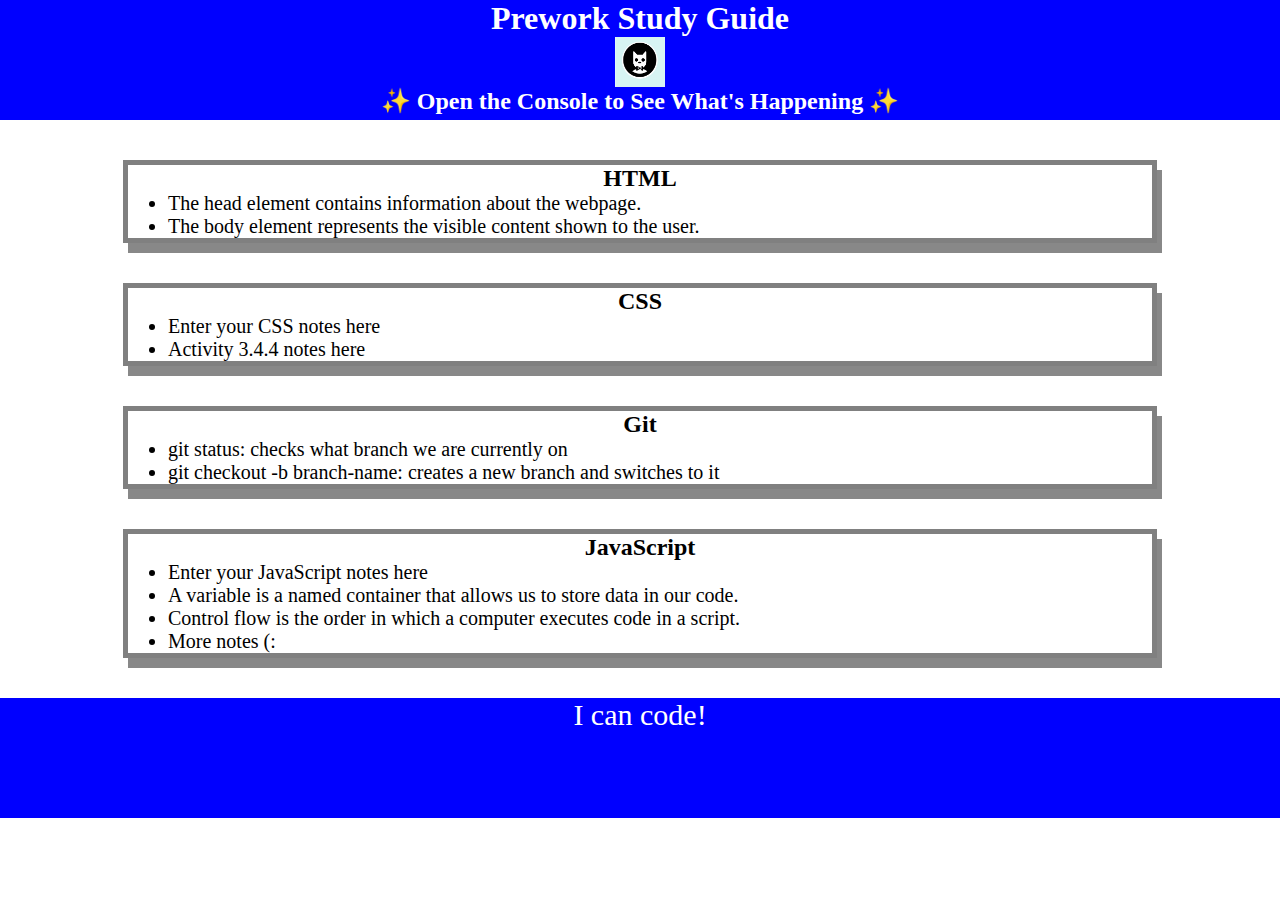
<file: index.html>
<!DOCTYPE html>
<html lang="en">
  <head>
    <meta charset="UTF-8" />
    <meta http-equiv="X-UA-Compatible" content="IE=edge" />
    <meta name="viewport" content="width=device-width, initial-scale=1.0" />
    <link rel="stylesheet" href="assets/style.css">
    <title>Prework Study Guide</title>
  </head>


  <body>
    <header id="top">
      <h1>Prework Study Guide</h1>
      <img
      src="assets/bowtie-cat.png"
      alt="Profile image of cat wearing a bow tie."
      />
      <h2>✨ Open the Console to See What's Happening ✨</h2>
    </header>


    <main>
      <section class="card" id="html-section">
        <h2>HTML</h2>
     <ul>
       <li>The head element contains information about the webpage.</li>
       <li>The body element represents the visible content shown to the user.</li>
     </ul>
      </section>
   
      <section class="card" id="css-section">
        <h2>CSS</h2>
        <ul>
          <li>Enter your CSS notes here</li>
          <li>Activity 3.4.4 notes here</li>
        </ul>
      </section>
   
      <section class="card" id="git-section">
        <h2>Git</h2>
        <ul>
          <li>git status: checks what branch we are currently on</li>
          <li>git checkout -b branch-name: creates a new branch and switches to it</li>
        </ul>
      </section>
   
      <section class="card" id="javascript-section">
        <h2>JavaScript</h2>
        <ul>
          <li>Enter your JavaScript notes here</li>
          <li>A variable is a named container that allows us to store data in our code.</li>
          <li>Control flow is the order in which a computer executes code in a script.</li>
          <li> More notes (:</li>
        </ul>
      </section>
    </main>

    <footer>
      <p>I can code!</p>
    </footer>
    <script src="assets/script.js"></script>
  </body>
</html>
</file>
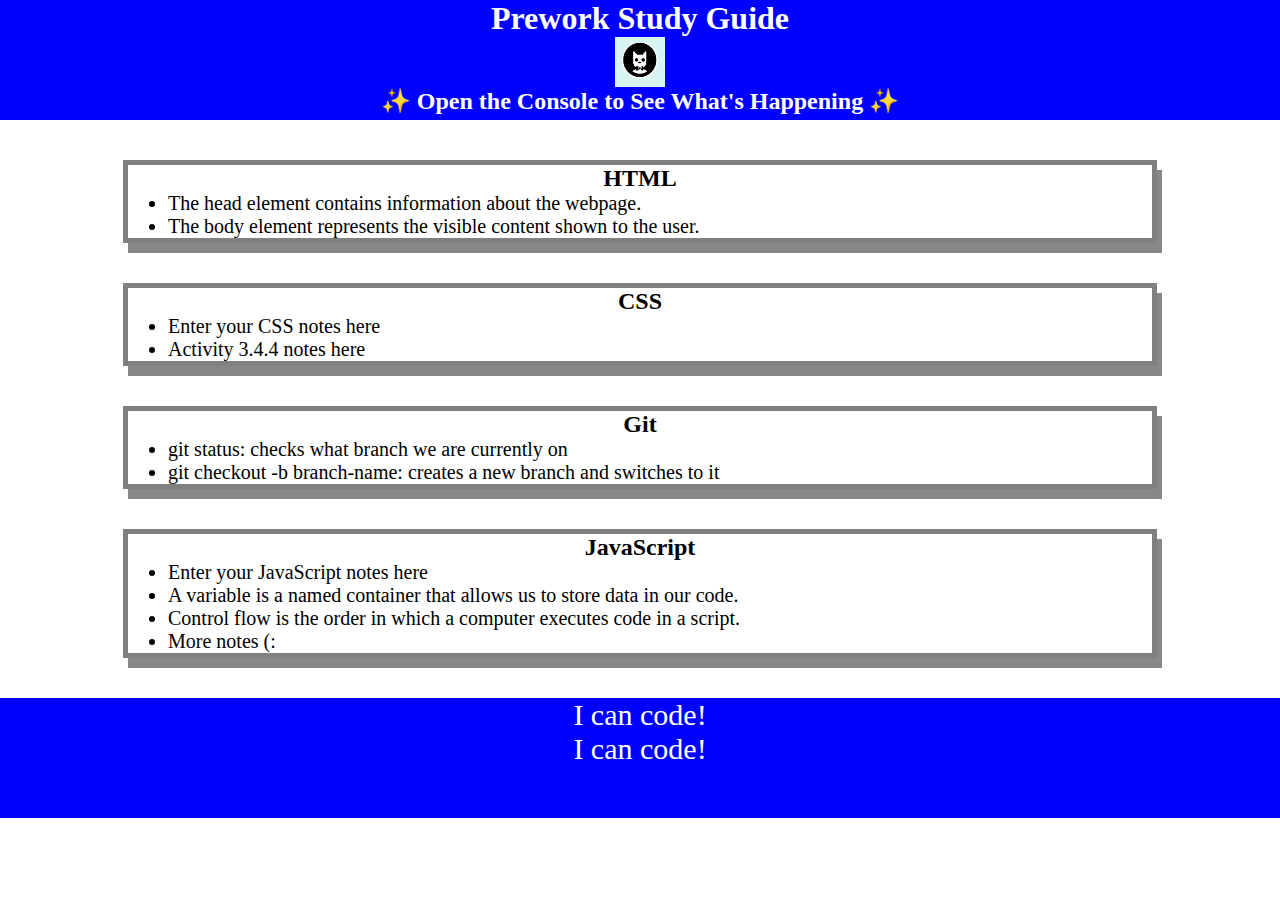
<file: assets/index.html>
<!DOCTYPE html>
<html lang="en">
  <head>
    <meta charset="UTF-8" />
    <meta http-equiv="X-UA-Compatible" content="IE=edge" />
    <meta name="viewport" content="width=device-width, initial-scale=1.0" />
    <link rel="stylesheet" href="./style.css">
    <title>Prework Study Guide</title>
  </head>


  <body>
    <header id="top">
      <h1>Prework Study Guide</h1>
      <img
      src="./bowtie-cat.png"
      alt="Profile image of cat wearing a bow tie."
      />
      <h2>✨ Open the Console to See What's Happening ✨</h2>
    </header>


    <main>
      <section class="card" id="html-section">
        <h2>HTML</h2>
     <ul>
       <li>The head element contains information about the webpage.</li>
       <li>The body element represents the visible content shown to the user.</li>
     </ul>
      </section>
   
      <section class="card" id="css-section">
        <h2>CSS</h2>
        <ul>
          <li>Enter your CSS notes here</li>
          <li>Activity 3.4.4 notes here</li>
        </ul>
      </section>
   
      <section class="card" id="git-section">
        <h2>Git</h2>
        <ul>
          <li>git status: checks what branch we are currently on</li>
          <li>git checkout -b branch-name: creates a new branch and switches to it</li>
        </ul>
      </section>
   
      <section class="card" id="javascript-section">
        <h2>JavaScript</h2>
        <ul>
          <li>Enter your JavaScript notes here</li>
          <li>A variable is a named container that allows us to store data in our code.</li>
          <li>Control flow is the order in which a computer executes code in a script.</li>
          <li> More notes (:</li>
        </ul>
      </section>
    </main>

    <footer>
      <p>I can code!</p>
      <p>I can code!</p>
    </footer>
    <script src="./script.js"></script>
  </body>
</html>
</file>
<file: assets/style.css>
* {
    margin: 0;
    padding: 0;
}

header,
footer {
  width: 100%;
  height: 120px;
  background-color: blue;
  color: white;
}

h1,
h2 {
  text-align: center;
}

img {
  display: block;
  height: 50px;
  width: 50px;
  margin-left: auto;
  margin-right: auto;
}

ul {
  padding-left: 40px;
  font-size: 20px;
}

p {
  text-align: center;
  font-size: 30px;
}

.card {
  width: 80%;
  margin: 40px auto;
  border: 5px solid gray;
  box-shadow: 5px 10px #888888;
}
</file>
